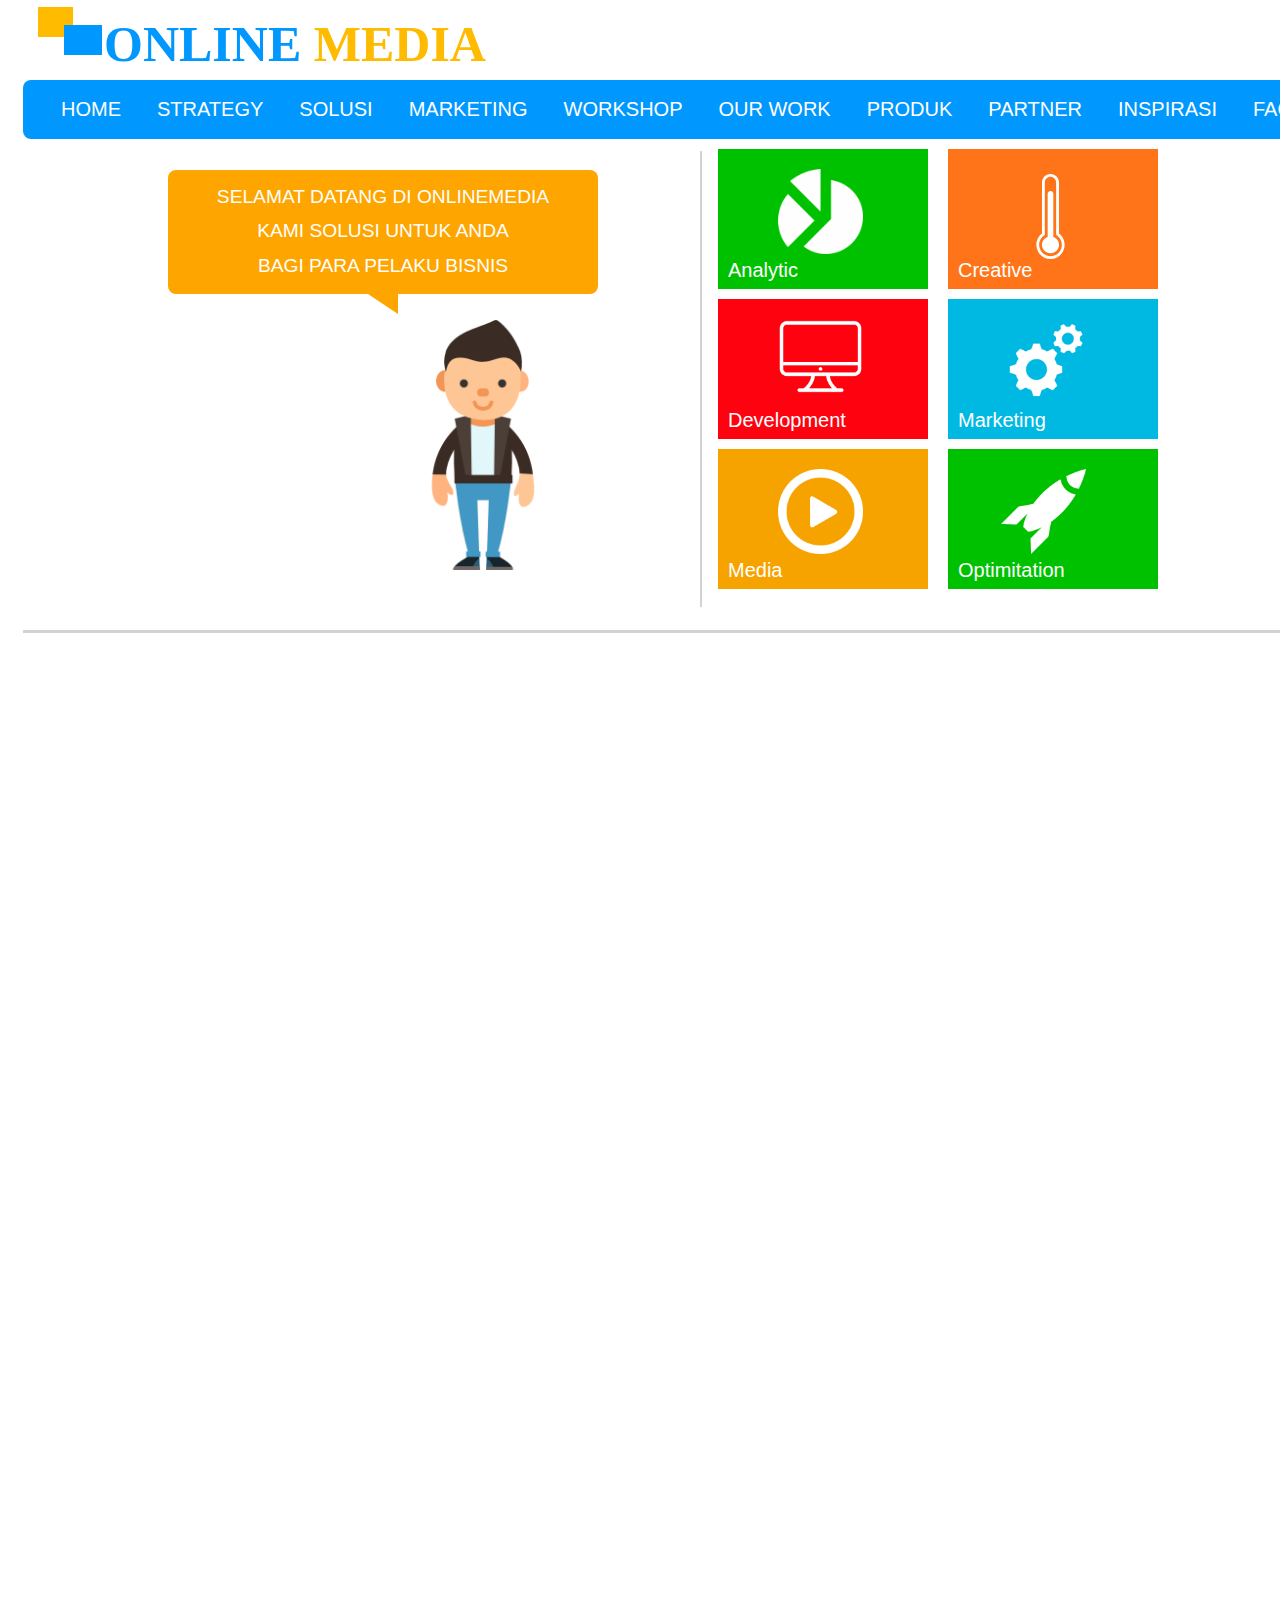
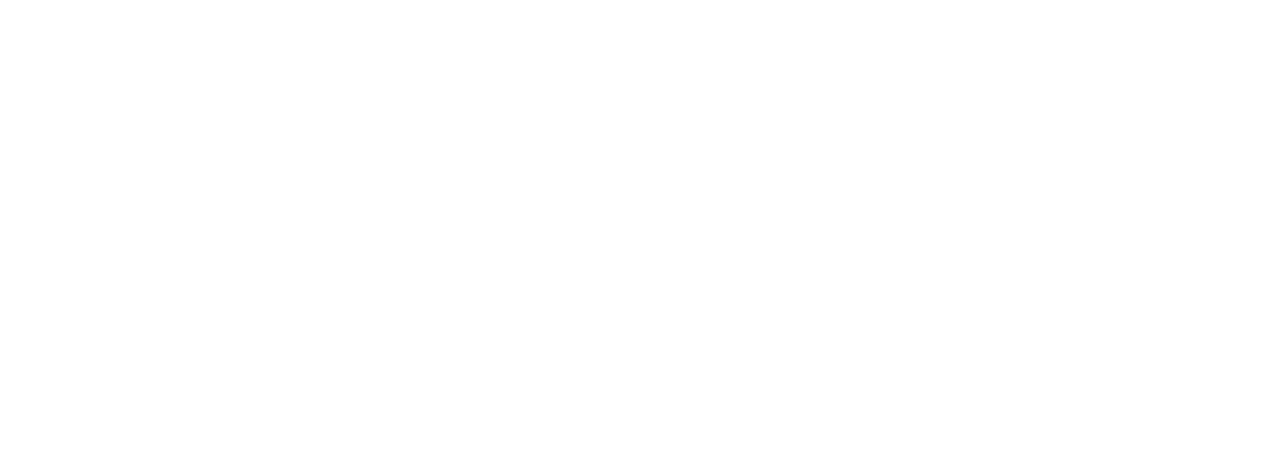
<file: index.html>
<!DOCTYPE html>
<html>
<head>
    <title>ONLINE MEDIA</title>
    <!-- Title -->
    <link type="text/css" rel="stylesheet"
          href="style/title.css"/>
    <link type="text/css" rel="stylesheet"
          href="style/persegi.css"/>
</head>
<body>
    <h1> ONLINE <span id="judul">MEDIA</span></h1>
    <div id="persegi">
        <ul>
            <li><a class="menu1" href="#home">HOME</a></li>
            <li><a class="menu1" href="#strategy">STRATEGY</a></li>
            <li><a class="menu1" href="#solusi">SOLUSI</a></li>
            <li><a class="menu1" href="#marketing">MARKETING</a></li>
            <li><a class="menu1" href="#workshop">WORKSHOP</a></li>
            <li><a class="menu1" href="#work">OUR WORK</a></li>
            <li><a class="menu1" href="#produk">PRODUK</a></li>
            <li><a class="menu1" href="#partner">PARTNER</a></li>
            <li><a class="menu1" href="#inspirasi">INSPIRASI</a></li>
            <li><a class="menu1" href="#faq">FAQ</a></li>
        </ul>
    </div>
    <div id="persegi2"></div>
    <div id="persegi3"></div>
    <div id="persegi4">
        <p class="teks">
            Analytic
        </p>
    </div>
    <div id="persegi5">
        <p class="teks">
            Development
        </p>
    </div>
    <div id="persegi6">
        <p class="teks">
            Media
        </p>
    </div>
    <div id="persegi7">
        <p class="teks">
            Creative
        </p>
    </div>
    <div id="persegi8">
        <p class="teks">
            Marketing
        </p>
    </div>
    <div id="persegi9">
        <p class="teks">
            Optimitation
        </p>
    </div>
    <div id=persegi10>
    </div>
    <div id=persegi11>
    </div>
    <img id="picsizeA" src="pic\Analytic.png"/>
    <img id="picsizeD" src="pic\Development.png"/>
    <img id="picsizeM" src="pic\Media.png"/>
    <img id="picsizeC" src="pic\Creative.svg"/>
    <img id="picsizeMa" src="pic\Marketing.png"/>
    <img id="picsizeO" src="pic\Optimation.png"/>
    <img id="people" src="pic\people-animation-png.png"/>
    <div class="speech-bubble">
        <p>SELAMAT DATANG DI ONLINEMEDIA</p>
        <p>KAMI SOLUSI UNTUK ANDA</p>
        <p>BAGI PARA PELAKU BISNIS</p>
    </div>
</body>
</html>
</file>
<file: style/title.css>
h1 {
    color: rgb(0, 152, 255);
    font-family: "Bahnschrift Condensed";
    margin-left: 96px;
    font-size: 50px;
    margin-bottom: 15x;
    margin-top: 5px;
    position: relative;
    top: 7px
    
}

#judul {
    color: rgb(255, 187, 0) ;
}

.menu1 {
    color:white;
    font-size: 20px;
    font-family: "Arial";
    margin-left: 20px;
    align-items: center;
    vertical-align: center;
    text-decoration: none;
}

ul{
    list-style-type: none;
    margin: 0;
    padding: 0;
    overflow: hidden;
}

li{
    float: left;
    
}

li a{
    display: block;
    padding: 8px;
}

.teks{
    color: white;
    font-size: 20px;
    font-family: "arial";
    position: relative;
    top: 80px;
}
</file>
<file: style/persegi.css>
#persegi{
    border-radius: 8px;
    background: rgb(0, 152, 255);
    margin-left: 15px;
    width: 1290px;
    display: flex;
    padding: 10px;
    position: relative;
    top: -20px;
}

#persegi2{
    background: rgb(255, 187, 0);
    width: 25px;
    height: 20px;
    display: flex;
    padding: 5px;
    position: relative;
    top: -152px;
    left: 30px;
}

#persegi3{
    background: rgb(0, 152, 255);
    width: 28px;
    height: 20px;
    display: flex;
    padding: 5px;
    position: relative;
    top: -164px;
    left: 56px;
}

#persegi4{
    background: rgb(0, 193, 0);
    width: 190px;
    height: 120px;
    display: flex;
    padding: 10px;
    position: relative;
    top: -70px;
    left: 710px;
}

#persegi5{
    background: rgb(255, 2, 16);
    width: 190px;
    height: 120px;
    display: flex;
    padding: 10px;
    position: relative;
    top: -60px;
    left: 710px;
}

#persegi6{
    background: rgb(246, 163, 0);
    width: 190px;
    height: 120px;
    display: flex;
    padding: 10px;
    position: relative;
    top: -50px;
    left: 710px;
}

#persegi7{
    background: rgb(255, 116, 24);
    width: 190px;
    height: 120px;
    display: flex;
    padding: 10px;
    position: relative;
    top: -490px;
    left: 940px;

}

#persegi8{
    background: rgb(0, 185, 227);
    width: 190px;
    height: 120px;
    display: flex;
    padding: 10px;
    position: relative;
    top: -480px;
    left: 940px;
}

#persegi9{
    background: rgb(0, 193, 0);
    width: 190px;
    height: 120px;
    display: flex;
    padding: 10px;
    position: relative;
    top: -470px;
    left: 940px;

}

#persegi10{
  background: rgb(210, 210, 210);
  width: 2px;
  height: 456px;
  position: absolute;
  top: 151px;
  left: 700px;
}

#persegi11{
  background: rgb(210, 210, 210);
  width: 1290px;
  height: 3px;
  position: absolute;
  top: 630px;
  margin-left: 15px;
}

#picsizeA{
    width:85px;
    height:85px;
    display: flex;
    padding: 10px;
    position: relative;
    top: -900px;
    left: 760px;
}

#picsizeD{
    width:85px;
    height:85px;
    display: flex;
    padding: 10px;
    position: relative;
    top: -860px;
    left: 760px;
}

#picsizeM{
    width:85px;
    height:85px;
    display: flex;
    padding: 10px;
    position: relative;
    top: -810px;
    left: 760px;
}

#picsizeC{
    width:85px;
    height:85px;
    display: flex;
    padding: 10px;
    position: relative;
    top: -1210px;
    left: 990px;
}

#picsizeMa{
    width:90px;
    height:90px;
    display: flex;
    padding: 10px;
    position: relative;
    top: -1174px;
    left: 983px;
}

#picsizeO{
    width:85px;
    height:85px;
    display: flex;
    padding: 10px;
    position: relative;
    top: -1130px;
    left: 983px;
}

#people {
    width: 250px;
    height: 250px;
    display: flex;
    position: relative;
    top:-1374px;
    left: 350px;
}

.speech-bubble {
    background: orange;
    -webkit-border-radius: 8px;
            border-radius: 8px;
    font-size: 1.2rem;
    line-height: 1.3;
    margin: 0 40px;
    max-width: 400px;
    padding: 15px;
    position: relative;
    top: -1774px;
    left: 120px;
}

.speech-bubble p {
    margin: 0 0 10px;
    text-align: center;
    color: white;
    font-family: "arial";
}
.speech-bubble p:last-of-type {
    margin-bottom: 0;
}

.speech-bubble::after {
    border-left: 30px solid transparent;
    border-top: 20px solid orange;
    bottom: -20px;
    content: "";
    position: absolute;
    left: 200px;
}
</file>
